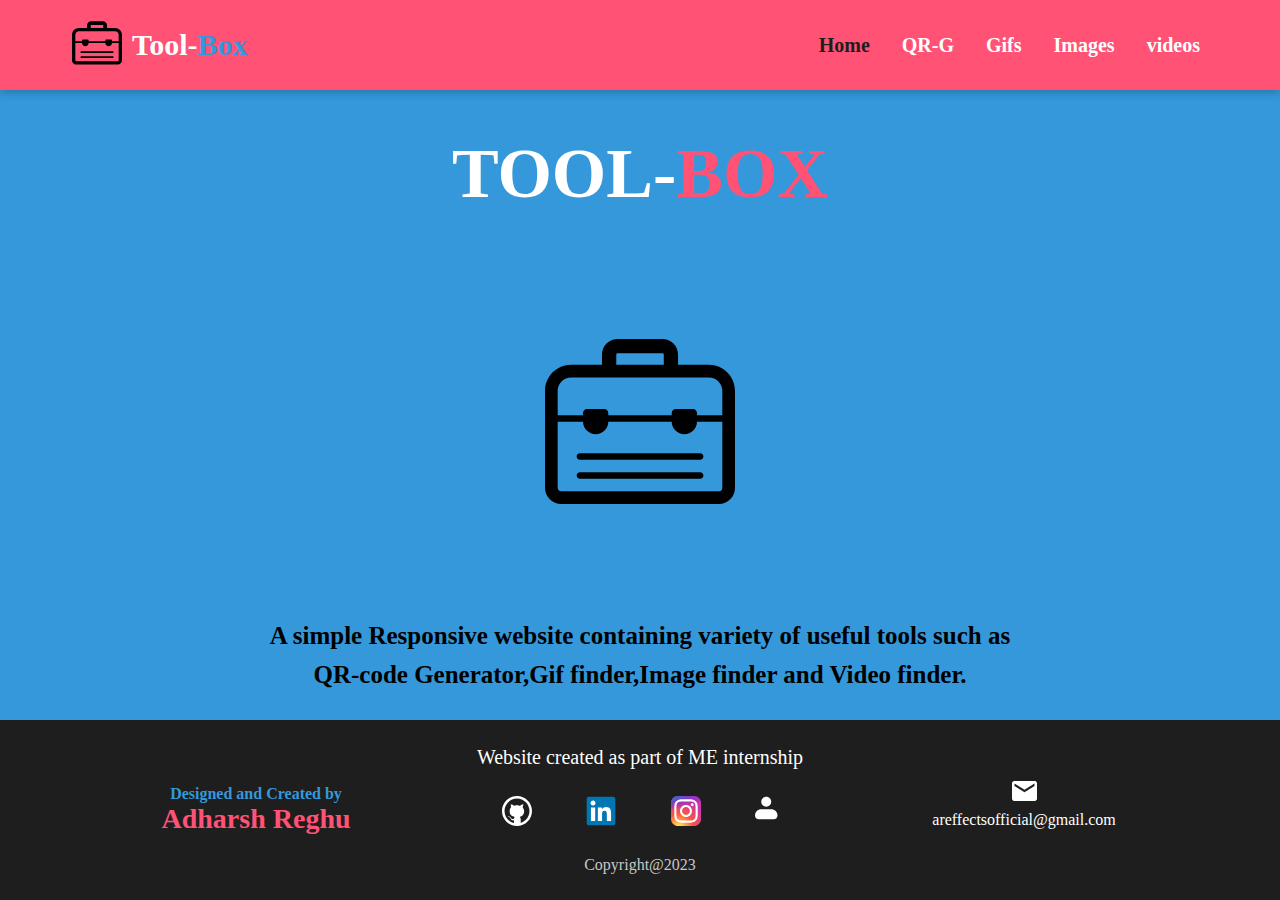
<file: index.html>
<!DOCTYPE html>
<html lang="en">
<head>
    <meta charset="UTF-8">
    <meta http-equiv="X-UA-Compatible" content="IE=edge">
    <meta name="viewport" content="width=device-width, initial-scale=1.0">
    <link rel="icon" type="image/png" sizes="32x32" href="icons\logo.svg">
    <link rel="stylesheet" href="css\main.css">
    <title>ToolBox-Home</title>
</head>
<body>
    <!--HEADER-->
    <header>
        <!--Name and Logo-->
        <div class="logo">
            <div class="logoIcon">
                <img src="icons\logo.svg" alt="logo">
            </div>
            <div class="logoText">
                <span class="whiteText">Tool-</span><span class="blueText">Box</span>
            </div>
        </div>
        <a href="#" class="toggle-button">
            <span class="bar"></span>
            <span class="bar"></span>
            <span class="bar"></span>
        </a>
        <!--Navigation Bar-->
        <nav class="navbar-links">
            <ul class="navigation">
                <li class="links "><a href="index.html" class="active">Home</a></li>
                <li class="links"><a href="qr-g.html">QR-G</a></li>
                <li class="links"><a href="gifs.html">Gifs</a></li>
                <li class="links"><a href="images.html">Images</a></li>
                <li class="links"><a href="videos.html">videos</a></li>
            </ul>
        </nav>
    </header>
    <!--CONTENT SECTION-->
    <div class="content">
        <div class="largeText">
            <span class="largeWhiteText">TOOL-</span><span class="largeRedText">BOX</span>
        </div>
        <div class="logoImageLarge">
            <img src="icons\logo.svg" alt="LargeLogo">
        </div>
        <div class="about">
            <p class="aboutText">A simple Responsive website containing variety of useful tools such as QR-code Generator,Gif finder,Image finder and Video finder.</p>
        </div>
    </div>
    <!-- FOOTER SECTION-->
    <footer>
        <div class="creator">
            <span class="creatorText">Designed and Created by </span>
            <span class="name">Adharsh Reghu</span>
        </div>
        <div class="details">
            <div class="internship">Website created as part of ME internship</div>
            <div class="socialIcons">
                <a href="https://github.com/AdharshReghu"><img src="icons\icon-park_github.svg" alt="github"></a>
                <a href="https://www.linkedin.com/in/adharsh-reghu/"><img src="icons\devicon_linkedin.svg" alt="linkedin"></a>
                <a href="https://www.instagram.com/a.dha.rsh/"><img src="icons\skill-icons_instagram.svg" alt="instagram"></a>
                <a href="https://adharshreghu-portfolio.netlify.app/"><img src="icons\portfolio.svg" alt="portfolio"></a>
            </div>
            <div class="copyright">Copyright@2023</div>
        </div>
        <div class="contact">
            <img src="icons\email icon.png" alt="emailLogo">
            <span class="email">areffectsofficial@gmail.com</span>
        </div>
    </footer>
   <!--SCRIPT SECTION-->
    <script src="scripts\navigationBar.js"></script>
</body>
</html>
</file>
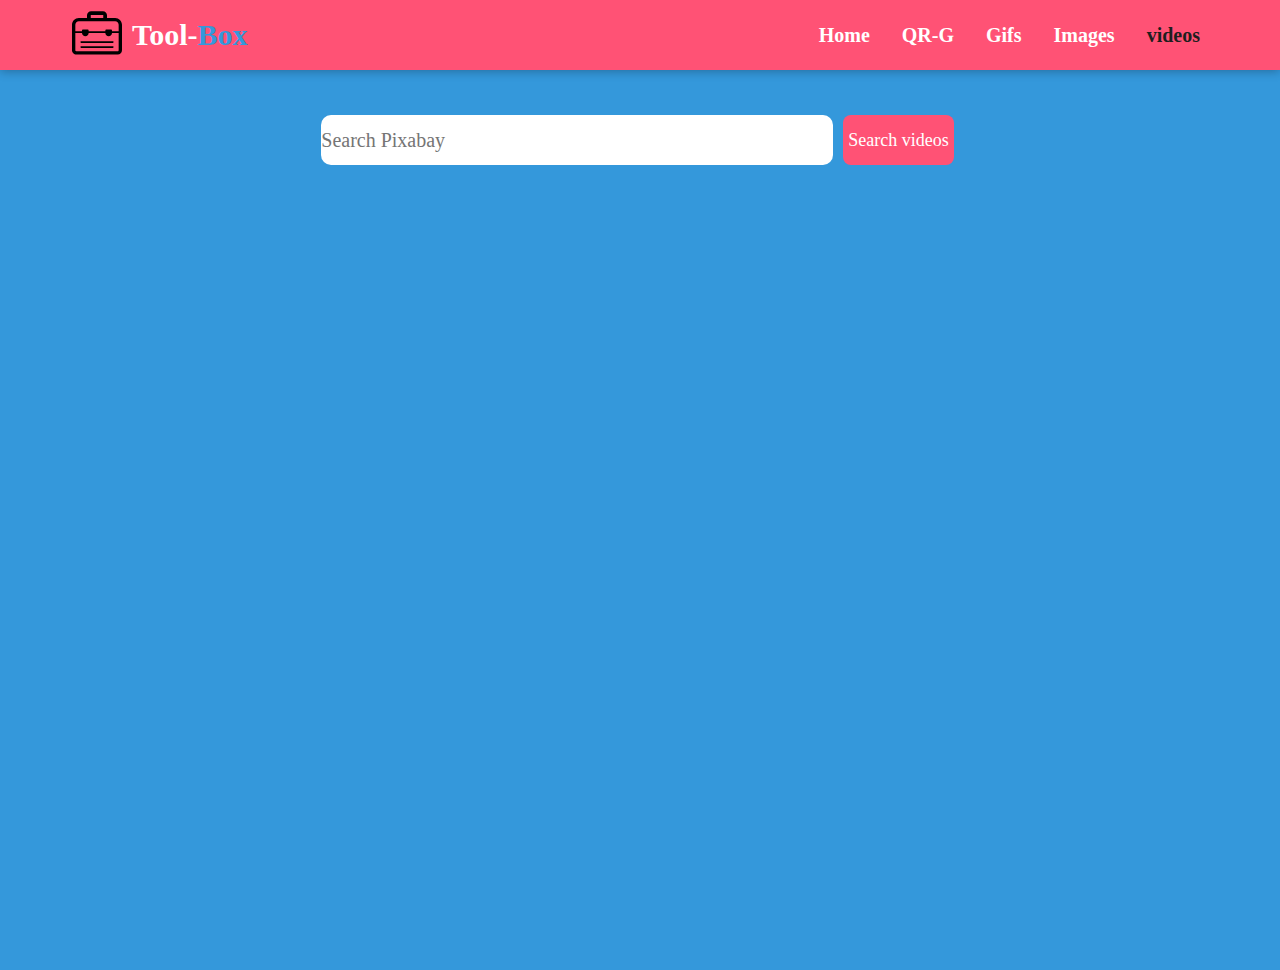
<file: videos.html>
<!DOCTYPE html>
<html lang="en">
<head>
    <meta charset="UTF-8">
    <meta http-equiv="X-UA-Compatible" content="IE=edge">
    <meta name="viewport" content="width=device-width, initial-scale=1.0">
    <link rel="stylesheet" href="css/videos.css">
    <link rel="stylesheet" href="css/header.css">
    <title>ToolBox-News</title>
</head>
<body>
     <!--HEADER-->
     <header>
        <!--Name and Logo-->
        <div class="logo">
            <div class="logoIcon">
                <img src="icons\logo.svg" alt="logo">
            </div>
            <div class="logoText">
                <span class="whiteText">Tool-</span><span class="blueText">Box</span>
            </div>
        </div>
        <a href="#" class="toggle-button">
            <span class="bar"></span>
            <span class="bar"></span>
            <span class="bar"></span>
        </a>
        <!--Navigation Bar-->
        <nav class="navbar-links">
            <ul class="navigation">
                <li class="links "><a href="index.html">Home</a></li>
                <li class="links"><a href="qr-g.html">QR-G</a></li>
                <li class="links"><a href="gifs.html">Gifs</a></li>
                <li class="links"><a href="images.html" >Images</a></li>
                <li class="links"><a href="videos.html" class="active">videos</a></li>
            </ul>
        </nav>
    </header>
    <div class="container">
        <div class="searchBar">
            <form action="">
                <input type="text" placeholder="Search Pixabay">
                <button class="search">Search videos</button>
            </form>
        </div>
        <div class="videoResultBox">
            <div class="videoContainer">
                <video class="videos" controls>
                    <!-- <source src="https://player.vimeo.com/external/135736646.hd.mp4?s=ed02d71c92dd0df7d1110045e6eb65a6&profile_id=119" type="video/mp4" class="video"> -->
                </video>
                <div class="buttons">
                    <button class="previous">←</button>
                    <button class="next"> →</button>
                </div>
            </div>
        </div>
    </div>
    <script src="scripts/videos.js"></script>
</body>
</html>
</file>
<file: css/videos.css>
*{
    box-sizing: border-box;
    margin: 0;
    padding: 0;
    font-family: 'Inter';
}



body{
    background-color: #3498DB;
}

.darkmode{
    background-color: gray;
}

.container{
    padding-top: 2.5rem;
    height: 100vh;
    display: flex;
    flex-direction: column;
    align-items: stretch;
}


form :where(input,button)
{
    height: 50px;
    border: none;
    font-size: 20px;
}
form{
    display: flex;
    justify-content: center;
    align-items: center;
}

form input{
    width: 40%;
    border-radius: 10px;
}

form input:focus{
    outline: none;
}


form button{
    background-color: #FF5275;
    color: white;
    width: fit-content;
    padding: 5px;
    border-radius: 8px;
    margin-left: 10px;
}

.container .videoResultBox{
    display: none;
    padding : 2% ;
    align-self: center;
    margin: 0px;
    margin-top: 0.7rem;
    border-radius: 15px;
    background-color: white;
    min-width: none;
    max-width: 80%;
    overflow-y: auto;
}

.videoResultBox.videoActive{
    transition: height 0.5s ease-in;
    display: block;
}


.videoResultBox::-webkit-scrollbar-track
{
    -webkit-box-shadow: inset 0 0 6px rgba(0,0,0,0.3);
	background-color: #F5F5F5;
}

.videoResultBox::-webkit-scrollbar{
    width: 0.5rem;
	background-color: rgb(210, 198, 198);
}

.videoResultBox::-webkit-scrollbar-thumb
{
	background-color: #FF5275;
    border-radius: 5px;
}

.videoResultBox.gifActive{
    transition: height 0.5s ease-in;
    display: block;
}

.videoContainer{
    display: flex;
    flex-direction: column;
    align-items: center;
}

.videos{
    max-width: 80%;
}

.buttons{
    display: flex;
    width: 20%;
    justify-content: space-around;
    margin-top: 1rem;
}

button{
    background-color: #FF5275;
    color: white;
    margin: 5px;
    width: 6rem;
    font-size: large;
    text-align: center;
    padding: 5px;
    border-radius: 8px;
    border: none;
}

.disabledButtonColor{
    background-color: grey;
}

@media (max-width: 750px){
    form{
        flex-direction: column;
        align-items: center;
        margin-bottom: 0.5rem;
    }


    form input{
        width: 70%;
        margin: 2px;
    }

    form button{
        width: 70%;
        margin: 2px;
        margin-left: 0;
    }
}

@media (max-width: 475px){
    .videoResultBox{
        min-width: 95%;
    }
    .videos{
        max-width: 100%;
    }
}


.next , .previous{
    font-size: 1.5rem;
}
</file>
<file: css/header.css>
/*header styling starts here*/

header{
    background-color: #FF5275;
    box-shadow: 0 1px 10px rgba(0, 0, 0, 0.3); 
    display: flex;
    justify-content: space-between;
    align-items: center;
    padding-left: 5%;
    padding-right: 5%;
}

/*navigation styling*/
nav ul{
    margin: 0;
    padding: 0;
    display: flex;
}

ul li{
    list-style: none;
    border-radius: 5px;
}

.navigation li a{
    text-decoration: none;
    font-weight: 600;
    font-size: 20px;
    color: white;
    padding: 1rem;
    display: block;
}

.navigation li .active{
    color: #1E1E1E;
}

.navigation li:hover{
    background-color: #ff7c97;
}


/*Logo styling*/
.logo{
    display: flex;
    align-items: center;
    margin: 0.5rem;
}

.logo:hover{
    cursor: pointer;
}

.logoIcon img{
    height: 50px;
    width: 50px;
}

.logoText{
    font-style: normal;
    font-weight: 600;
    font-size: 30px;
    line-height: 44px;
    margin-left: 10px;
}

.logoText .whiteText{
    color: white;
}

.logoText .blueText{
    color: #3498DB;
}


.toggle-button{
    position: absolute;
   top: .75rem;
    right: 1rem;
    display: none;
    flex-direction: column;
    justify-content: space-between;
    width: 30px;
    height: 21px;
}
.toggle-button .bar{
    height: 3px;
    width: 100%;
    background-color: white;
    border-radius: 10px;
}
/*header styling ends here*/


@media (max-width: 750px){
    .toggle-button{
        display: flex;
        flex-direction: column;
    }

    .navbar-links{
        display: none;
        width: 100%;
    }
    nav.activeNav{
        display: flex;
    }
   

    header{
        flex-direction: column;
        align-items: flex-start;
    }

    nav ul{
        width: 100%;
        flex-direction: column;
    }
    nav li{
        text-align: center;
    }

    .navigation li a {
        padding: 0.5rem 1rem;
    }
   
}

/* remove scrollbar */

body{
    -ms-overflow-style: none; 
    scrollbar-width: none;
}

body::-webkit-scrollbar {
    display: none;
  }
</file>
